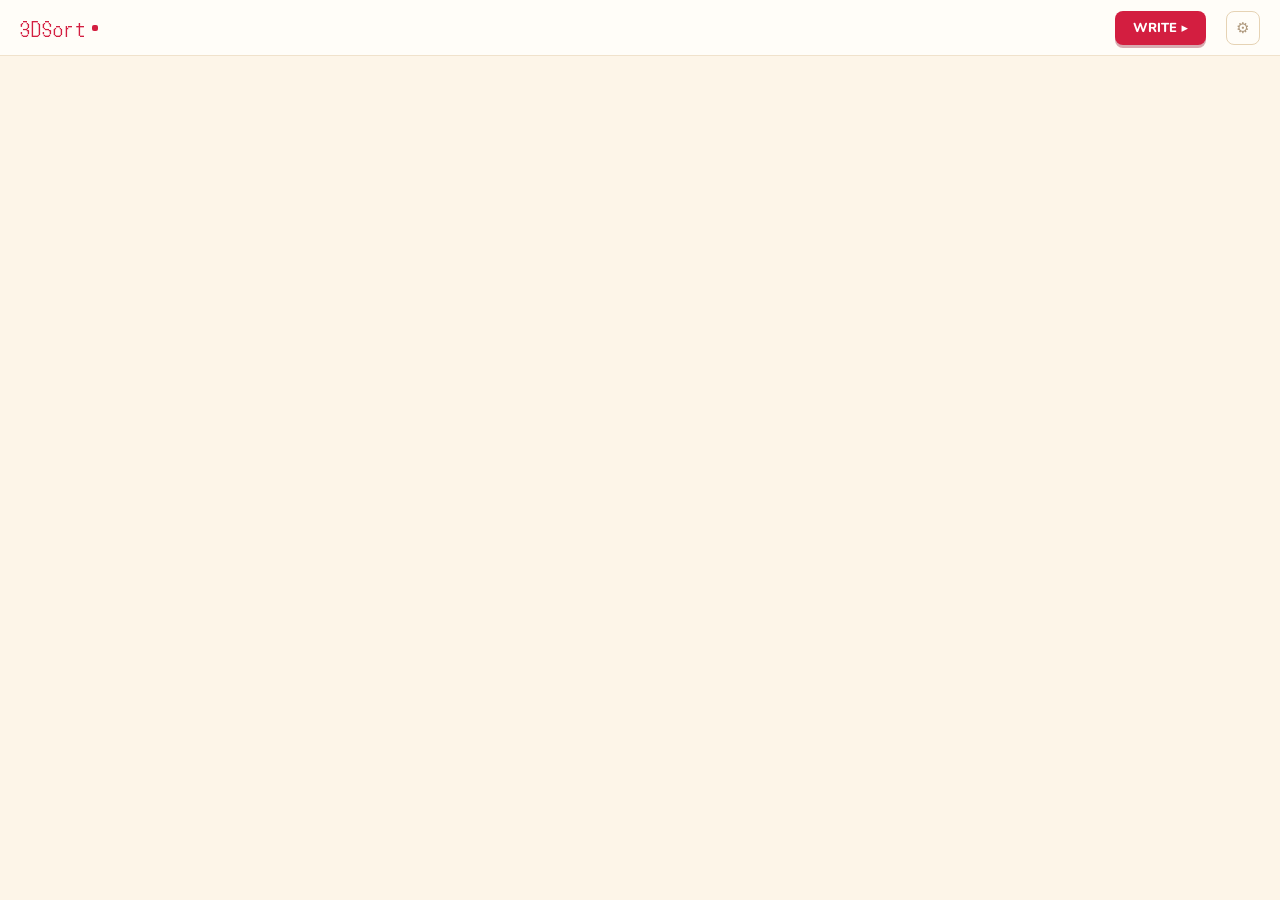
<file: ui/index.html>
<!DOCTYPE html>
<html>
<head>
<meta charset="utf-8">
<meta name="viewport" content="width=device-width, initial-scale=1">
<title>3DSort</title>
<link rel="icon" href="3dsort.ico">
<style>
/* Fonts are vendored (latin subset): the app renders identically offline.
   Nunito ships as a variable font, so one file covers weights 200 to 1000. */
@font-face{font-family:'Nunito';font-style:normal;font-weight:200 1000;font-display:swap;src:url('fonts/nunito-var.woff2') format('woff2')}
@font-face{font-family:'DotGothic16';font-style:normal;font-weight:400;font-display:swap;src:url('fonts/dotgothic16-400.woff2') format('woff2')}
:root{--bg:#fdf5e8;--card:#fffdf8;--line:#f0e2cc;--line2:#e6d3b4;--ink:#4a3f35;--mut:#b09a7e;--mut2:#8a7a66;--red:#d31e40;--red2:#a81532;--green:#7ac70c}
*{box-sizing:border-box}
body{margin:0;background:var(--bg);font-family:'Nunito',system-ui,sans-serif;color:var(--ink);height:100vh;display:flex;flex-direction:column;overflow:hidden}
.dot{font-family:'DotGothic16'}
.topbar{display:flex;align-items:center;gap:20px;height:56px;padding:0 20px;background:var(--card);border-bottom:1px solid var(--line);flex:none}
.tab{padding:7px 16px;border-radius:8px;font-size:12.5px;font-weight:800;letter-spacing:1px;color:var(--mut);cursor:pointer}
.tab:hover{opacity:.85}.tab.on{background:var(--red);color:#fff}
.btn-write{background:var(--red);color:#fff;font-weight:800;font-size:13px;padding:8px 18px;border-radius:8px;box-shadow:0 3px 0 rgba(143,15,40,.35);cursor:pointer}
.btn-write:hover{background:#b5152f}
.gear{width:34px;height:34px;border-radius:8px;border:1px solid var(--line2);display:grid;place-items:center;font-size:15px;cursor:pointer;color:var(--mut)}
.gear:hover{border-color:var(--red)}.gear.on{background:var(--red);color:#fff}
.screen{display:flex;flex:1;min-height:0}
.preview-col{width:392px;flex:none;border-right:1px solid var(--line);display:flex;flex-direction:column;align-items:center;padding:22px 28px;background:radial-gradient(ellipse at 50% 0%,#faecd4 0%,#fdf5e8 70%);overflow-y:auto;overflow-x:hidden;position:relative}
.console-top{width:336px;border-radius:14px 14px 4px 4px;background:var(--red);border:1px solid var(--red2);padding:14px 24px 10px;box-shadow:0 10px 30px rgba(74,63,53,.25)}
.console-hinge{width:220px;height:22px;background:var(--red);border-left:1px solid var(--red2);border-right:1px solid var(--red2)}
.console-bot{width:288px;border-radius:4px 4px 14px 14px;background:var(--red);border:1px solid var(--red2);padding:12px 24px 16px;box-shadow:0 10px 30px rgba(74,63,53,.25)}
.pv-cell{border-radius:3px;overflow:hidden;position:relative}
.pv-cell::after{content:"";position:absolute;inset:0;border-radius:inherit;box-shadow:inset 0 -3px 5px rgba(0,0,0,.15);pointer-events:none}
.pv-cell img{width:100%;height:100%;object-fit:cover;display:block;image-rendering:pixelated}
.pager{position:absolute;top:44%;width:38px;height:64px;border-radius:12px;display:grid;place-items:center;font-size:26px;font-weight:900;color:var(--mut);background:rgba(255,253,248,.85);border:1px solid var(--line2);cursor:pointer;user-select:none}
.pager:hover{color:var(--red);border-color:var(--red)}
.main-col{flex:1;min-width:0;display:flex;flex-direction:column}
.grid-head{display:flex;align-items:center;gap:12px;padding:16px 22px 8px}
.grid{flex:1;display:grid;grid-template-columns:repeat(6,1fr);gap:14px 10px;align-content:start;padding:12px 22px;overflow:auto}
.item{display:flex;flex-direction:column;align-items:center;gap:7px;padding:10px 4px;border-radius:12px;cursor:grab}
.item:hover{background:#faecd4}
.item.sel{background:#fde8ec;outline:2px solid var(--red)}
.dragover{outline:2px dashed var(--red)}
.item{transition:transform .12s,opacity .12s}
.item.dragging{opacity:.35;transform:scale(.92)}
.item.drop-into{outline:3px solid #3b4cca;outline-offset:2px;transform:scale(1.06)}
.item.swap-with{outline:3px solid var(--red);outline-offset:2px;transform:scale(1.06);background:#fde8ec}
.page-sep{grid-column:1/-1;display:flex;align-items:center;gap:10px;font-size:9px;letter-spacing:2px;color:var(--mut);margin:2px 0;user-select:none}
.page-sep::before,.page-sep::after{content:"";flex:1;height:1px;background:var(--line2)}
.icon{border-radius:13px;overflow:hidden;position:relative;display:grid;place-items:center;color:#fff;font-weight:900}
.icon::after{content:"";position:absolute;inset:0;border-radius:inherit;box-shadow:inset 0 -8px 12px rgba(0,0,0,.25),inset 0 2px 4px rgba(255,255,255,.3);pointer-events:none}
.icon img{width:100%;height:100%;display:block;image-rendering:pixelated;pointer-events:none}
.folder-tile{border-radius:13px;background:var(--card);display:grid;place-items:center;position:relative;box-shadow:0 3px 0 rgba(74,63,53,.12)}
.badge{position:absolute;top:-8px;right:-8px;min-width:20px;height:20px;border-radius:10px;color:#fff;font-size:10.5px;font-weight:800;display:grid;place-items:center;padding:0 5px}
.label{font-size:11px;font-weight:700;color:var(--mut2);text-align:center;max-width:90px;white-space:nowrap;overflow:hidden;text-overflow:ellipsis}
.statusbar{display:flex;align-items:center;gap:16px;padding:10px 22px;border-top:1px solid var(--line);background:var(--card);font-family:'DotGothic16';font-size:11px;color:var(--mut);flex:none}
.chipbtn{cursor:pointer;border:1px solid var(--line2);border-radius:6px;padding:3px 8px}
.chipbtn:hover{color:var(--red)}
.seg{display:flex;align-items:center;background:var(--card);border:1px solid var(--line2);border-radius:8px;padding:3px;font-size:11.5px;font-weight:800}
.seg span{padding:4px 10px;border-radius:6px;cursor:pointer;color:var(--mut)}
.seg span.on{background:var(--red);color:#fff}
.vthumb{padding:5px 6px;border-radius:6px;cursor:pointer}
.vthumb:hover{outline:1.5px solid var(--line2)}
.vthumb.on{background:var(--red)}
.vthumb .vgrid{display:grid;gap:1.5px;width:26px;height:20px}
.vthumb .vgrid div{background:#cbb694;border-radius:1px}
.vthumb.on .vgrid div{background:#fff}
.pvchip{padding:5px 10px;border:1px solid var(--line2);border-radius:6px;background:var(--card)}
.toggle{width:40px;height:22px;flex:none;border-radius:11px;background:var(--line2);display:flex;align-items:center;justify-content:flex-start;padding:2px;cursor:pointer}
.toggle.on{background:var(--green);justify-content:flex-end}
.toggle div{width:18px;height:18px;border-radius:50%;background:#fff}
.toggle.sm{width:36px;height:20px;border-radius:10px}
.toggle.sm div{width:16px;height:16px}
.sortchip{display:flex;align-items:center;gap:6px;background:var(--card);border:1px solid var(--line2);border-radius:8px;padding:6px 12px;font-size:12px;font-weight:700;color:#7a6a58;cursor:pointer;position:relative}
.sortchip:hover{border-color:var(--red)}
.menu{position:absolute;top:36px;right:0;z-index:40;width:190px;background:var(--card);border:2px solid var(--line);border-radius:12px;box-shadow:0 10px 30px rgba(74,63,53,.2);padding:6px;display:flex;flex-direction:column;gap:2px}
.menu div{padding:8px 12px;border-radius:8px;font-size:12.5px;font-weight:700;cursor:pointer}
.menu div:hover{background:#faecd4}
.menu .divider{height:1px;background:var(--line);margin:4px 6px;padding:0;cursor:default}
.menu .rules-link{font-weight:800;color:var(--red)}
.menu .rules-link:hover{background:#fde8ec}
.card{background:var(--card);border:2px solid var(--line);border-radius:12px;padding:12px 16px;box-shadow:0 3px 0 rgba(222,206,186,.5)}
.btn{text-align:center;border:2px solid var(--line2);color:#7a6a58;font-weight:800;font-size:13px;padding:10px;border-radius:10px;background:var(--card);cursor:pointer}
.btn:hover{border-color:var(--red)}
.btn.primary{background:var(--red);color:#fff;border:none;box-shadow:0 3px 0 rgba(143,15,40,.35)}
.btn.primary:hover{background:#b5152f}
.modal-bg{position:fixed;inset:0;background:rgba(74,63,53,.4);display:grid;place-items:center;z-index:50}
.modal{width:420px;background:var(--card);border-radius:16px;padding:24px;box-shadow:0 20px 60px rgba(74,63,53,.4);display:flex;flex-direction:column;gap:12px}
.toast{position:fixed;bottom:24px;left:50%;transform:translateX(-50%);background:var(--ink);color:var(--bg);font-weight:800;font-size:13px;padding:11px 22px;border-radius:999px;box-shadow:0 8px 24px rgba(74,63,53,.35);z-index:60}
.crumb{display:flex;align-items:center;gap:8px;font-size:12.5px;font-weight:700;color:var(--mut)}
.crumb span.link{cursor:pointer}.crumb span.link:hover{color:var(--red)}
.setrow{display:flex;align-items:center;justify-content:space-between;gap:12px}
.hidden{display:none!important}

.rules-page {display:flex; flex:1; min-height:0; overflow:auto; gap:24px; padding:24px;}
.rules-library {width:250px; flex-shrink:0;}
.rules-page button, .rules-page input, .rules-page select {font:inherit; color:var(--ink); border:1px solid var(--line2); border-radius:8px; padding:9px; background:var(--card);}
.rules-page button {cursor:pointer; font-weight:800;}
.rules-page button:disabled {opacity:.5; cursor:default;}
.rules-page button:not(:disabled):hover {filter:brightness(.96);}
.rules-page button:focus-visible {outline:3px solid var(--ink); outline-offset:3px;}
.rules-page #saveSortPreset {background:var(--red); border-color:var(--red); color:#fff;}
.rules-page #newSortPreset, .rules-page #addSortCriterion, .rules-page #duplicateSortPreset {background:#eee8fa; border-color:#c9b9e3; color:#51406e;}
.rules-page #deleteSortPreset, .rules-page [data-rule-remove] {background:#fde8ec; border-color:#e5a8b5; color:#96203c;}
.rules-library button {display:block; width:100%; text-align:left; margin:8px 0;}
.rules-library button.active {border:2px solid var(--red);}
.rules-library small {display:block; color:var(--mut);}
.rules-editor {flex:1; max-width:900px; background:var(--card); border:2px solid var(--line); border-radius:14px; padding:24px;}
.rules-editor label {display:flex; flex-direction:column; gap:8px; font-weight:800;}
.rules-editor p {color:var(--mut); font-size:13px; line-height:1.6;}
.rules-criterion, .rules-actions {display:flex; gap:8px; align-items:center; margin:14px 0; flex-wrap:wrap;}
.rules-criterion strong, .rules-page #addSortCriterion, .rules-page [data-rule-remove] {box-sizing:border-box; width:38px; height:38px; padding:0; display:inline-flex; align-items:center; justify-content:center; flex-shrink:0;}
.rules-criterion strong {background:var(--red); color:white; border-radius:8px;}
#sortPresetError {color:var(--red);}
@media(max-width:850px) {.rules-page {flex-direction:column;} .rules-library {width:auto;}}
</style>
</head>
<body>
<div class="topbar">
  <span class="dot" style="font-size:19px;letter-spacing:1px;color:var(--red);display:inline-flex;align-items:center;gap:6px">3DSort<span style="width:6px;height:6px;background:var(--red);border-radius:2px"></span></span>
  <div style="display:flex;gap:4px" id="tabs"></div>
  <div style="flex:1"></div>
  <div class="dot" id="sdinfo" style="font-size:12px;color:var(--mut)"></div>
  <div class="btn-write" id="writeBtn">WRITE ▸</div>
  <div class="gear" id="gearBtn">⚙</div>
</div>
<div class="screen" id="screen"></div>
<div id="modal"></div>
<div id="toast"></div>
<script>
// Boot guard. ES5 on purpose: it must run where app.js cannot even parse.
// Without the WebView2 runtime pywebview silently falls back to MSHTML (IE11),
// and any error before the first render used to leave this bare topbar on
// screen with nothing saying why (issue #4, CLAUDE.md section 7). Messages go
// INTO #screen, so a render that lands after all simply replaces them.
(function () {
  var screen = document.getElementById("screen");
  function show(id, title, text) {
    screen.innerHTML = "<div id='" + id + "' style='position:fixed;top:0;left:0;right:0;bottom:0;z-index:100;" +
      "background:#fdf5e8;color:#4a3f35;font:15px/1.6 Segoe UI,sans-serif;padding:48px;overflow:auto'>" +
      "<h2 style='color:#d31e40;margin:0 0 14px'></h2><p style='white-space:pre-wrap;margin:0'></p></div>";
    var d = document.getElementById(id);
    d.getElementsByTagName("h2")[0].appendChild(document.createTextNode(title));
    // URLs become target=_blank links: every pywebview backend (MSHTML via
    // NewWindow3) hands those to the default browser instead of this window.
    var p = d.getElementsByTagName("p")[0], parts = text.split(/(https:\/\/\S+)/), i, a;
    for (i = 0; i < parts.length; i++) {
      if (i % 2) {
        a = document.createElement("a");
        a.href = parts[i]; a.target = "_blank"; a.style.color = "#d31e40";
        a.appendChild(document.createTextNode(parts[i])); p.appendChild(a);
      } else p.appendChild(document.createTextNode(parts[i]));
    }
  }
  var ISSUES = "https://github.com/SalustLab/3DSort/issues";
  var REPORT = "\n\nPlease open an issue at " + ISSUES + " with this text. " +
    "Starting 3DSort from a terminal prints more detail.";
  if (document.documentMode) {   // only Internet Explorer defines it
    show("bootError", "3DSort needs the Microsoft Edge WebView2 Runtime",
      "Windows opened 3DSort with the old Internet Explorer engine because the WebView2 Runtime " +
      "was not found, and 3DSort cannot run on it.\n\nInstall the runtime from\n" +
      "https://go.microsoft.com/fwlink/p/?LinkId=2124703\nthen close and reopen 3DSort.\n\n" +
      "WebView2 also needs .NET Framework 4.6.2 or newer, which every updated Windows 10 and 11 has.");
    return;
  }
  function pending() { return !screen.firstChild || document.getElementById("bootWait"); }
  function fail(text) {
    if (pending()) show("bootError", "3DSort could not start", "The app hit an error while starting:\n\n" + text + REPORT);
  }
  window.onerror = function (msg, src, line) { fail(msg + (src ? "\n" + src + ":" + line : "")); };
  window.addEventListener("unhandledrejection", function (e) {
    var r = e.reason; fail(String((r && (r.stack || r.message)) || r));
  });
  setTimeout(function () {
    if (!screen.firstChild) show("bootWait", "Still waiting for 3DSort",
      "The window is open but the app has not answered for 20 seconds. If nothing changes, close 3DSort, " +
      "start it from a terminal and attach what it prints to a GitHub issue:\n" + ISSUES);
  }, 20000);
})();
</script>
<link rel="stylesheet" href="layout.css">
<script src="layout.js"></script>
<script src="search.js"></script>
<script src="app.js"></script>
</body>
</html>
</file>
<file: ui/layout.css>
.spatial-controls { display:flex; flex-wrap:wrap; align-items:center; gap:8px; padding:8px 0; }
.main-col > .spatial-controls { padding:8px 22px; }
.spatial-controls .chipbtn,.badge-panel .chipbtn { background:var(--card); color:var(--ink); font-size:12px; font-weight:800; padding:6px 10px; border-radius:8px; }
.grid .item { min-width:0; }
.grid .label { max-width:100%; }
.grid .icon,.grid .folder-tile,.grid .badge-tile > img { max-width:100%; }
.grid-head { flex-wrap:wrap; }
.grid-head > div:first-child { white-space:nowrap; }
.grid-head > div:nth-child(2) { flex:1; min-width:160px; }
.spatial-controls button,.badge-panel button,.badge-panel input,.badge-panel select,.modal button { font:inherit; }
.spatial-controls .chipbtn,.spatial-controls select,.spatial-controls .seg { height:32px; box-sizing:border-box; }
.spatial-controls select { font:inherit; font-size:12px; font-weight:800; color:var(--ink); max-width:170px; background:var(--card); border:1px solid var(--line2); border-radius:8px; padding:0 8px; }
.spatial-controls button:disabled { opacity:.45; cursor:default; box-shadow:none; }
/* Toolbar accents (owner decision): Badges gold, Decorate folder rose. */
.chip-gold { background:#f6c945 !important; border-color:#d9a92a !important; color:#5a4515 !important; box-shadow:0 2px 0 #c9971a; }
.chip-gold:hover { background:#f0bc2e !important; }
.chip-gold.on { background:#e9b325 !important; box-shadow:inset 0 2px 0 #b8871a; }
.chip-rose { background:#fbe0e6 !important; border-color:#f2b8c5 !important; color:#a81532 !important; box-shadow:0 2px 0 #f2b8c5; }
.chip-rose:hover { background:#f8cfd8 !important; }
/* Compact = tidy (mint, same family as the app's success green); Sort = order (lavender,
   kept away from the folder blue); Pages = a view setting, so it stays neutral sand. */
.chip-mint { background:#e3f5c8 !important; border-color:#b6dc86 !important; color:#3f7a05 !important; box-shadow:0 2px 0 #b6dc86; }
.chip-mint:hover { background:#d5efb0 !important; }
.sortchip.chip-lav { background:#ece7fb; border-color:#c9bdf0; color:#5b46b8; box-shadow:0 2px 0 #c9bdf0; }
.sortchip.chip-lav:hover { background:#e2dbf8; border-color:#b9a9ee; }
.sortchip.chip-lav .menu { color:var(--ink); }
.spatial-controls .seg.slots { margin-left:auto; font-size:12px; background:#faecd4; }
.seg.slots span { padding:4px 9px; }
.seg.slots span.off { opacity:.3; cursor:default; }
.seg.slots span:not(.off):not(.slots-label):hover { color:var(--red); }
.seg.slots .slots-label { color:var(--ink); cursor:default; font-family:'DotGothic16'; font-size:10.5px; letter-spacing:1.5px; padding:4px 6px; }
.empty-cell { position:relative; opacity:.65; cursor:default; }
.empty-cell[data-empty] { cursor:crosshair; }
.empty-cell:hover,.empty-cell:focus { opacity:1; }
.cell-number { font-size:10px; color:var(--mut); }
.badge-tile { position:relative; }
/* The tile/card is the drag source, never the image: WebView2 (Edge) aborts a drag
   silently (dragstart, then nothing) when the native <img> drag wins, which left
   badge tiles stuck in their faded state. Games avoid it through .icon img. */
.badge-tile img,.badge-choice img,.folder-decoration img,.pick-list img { object-fit:contain; image-rendering:pixelated; -webkit-user-drag:none; user-drag:none; pointer-events:none; }
/* Always visible and pushed to the outer corner: an invisible button under the
   grab point returned badges to the collection when the user only wanted to drag. */
.badge-remove { position:absolute; top:-7px; right:-7px; border:0; border-radius:50%; width:18px; height:18px; line-height:16px; font-size:12px; font-weight:800; background:var(--card); color:var(--red); cursor:pointer; box-shadow:0 1px 3px rgba(74,63,53,.3); }
.badge-remove:hover { background:#fde8ec; }
.badge-area,.move-here { outline:2px solid #3b4cca; border-radius:12px; background:#3b4cca12; }
.badge-panel { width:260px; flex:none; padding:16px; border-left:2px solid var(--line); overflow:auto; background:var(--card); font-size:12px; }
.badge-panel-head { display:flex; justify-content:space-between; gap:8px; align-items:center; margin-bottom:14px; }
.badge-panel form { display:flex; gap:4px; }
.badge-panel input { min-width:0; width:100%; border:1px solid var(--line2); border-radius:8px; padding:6px 8px; background:#faecd4; color:var(--ink); }
.badge-panel select { width:100%; margin:8px 0; }
.badge-list { display:grid; grid-template-columns:repeat(2,minmax(0,1fr)); gap:8px; }
.badge-choice { display:flex; flex-direction:column; align-items:center; gap:5px; padding:10px 4px; border:2px solid var(--line); border-radius:10px; background:var(--bg); color:var(--ink); cursor:grab; font-weight:700; }
.badge-choice:hover { border-color:var(--line2); background:#faecd4; }
.badge-choice.chosen { border-color:var(--red); background:#fde8ec; }
.badge-choice:disabled { opacity:.5; cursor:default; }
.badge-choice small { font-size:10px; color:var(--mut); font-weight:700; }
.pick-list { display:grid; grid-template-columns:repeat(4,minmax(0,1fr)); gap:8px; max-height:320px; overflow:auto; padding:2px; }
.pick-list .badge-choice { cursor:pointer; }
.pick-none { width:48px; height:48px; border-radius:12px; border:2.5px solid #3b4cca; color:#3b4cca; display:grid; place-items:center; font-size:26px; background:var(--card); }
.folder-pick { display:flex; gap:8px; flex-wrap:wrap; }
.folder-pick .chipbtn { display:flex; align-items:center; gap:6px; background:var(--card); font-size:12px; font-weight:800; padding:5px 10px; border-radius:8px; }
.folder-pick .chipbtn.on { border-color:var(--red); background:#fde8ec; color:var(--red); }
.folder-art-drop { transition:transform .12s; }
.folder-art-drop.dragover { outline:3px dashed var(--red); outline-offset:4px; transform:scale(1.05); }
.modal h2 { margin:0; font-size:16px; font-weight:900; }
.modal .hint { font-size:12.5px; color:var(--mut); font-weight:700; line-height:1.5; }
.modal-error { color:var(--red); font-size:12px; font-weight:700; min-height:1em; }
.layout-error { width:100%; padding:10px; background:#fde8ec; color:#96223a; border-radius:8px; font-size:12px; line-height:1.5; }
/* Folder icon badge: fill the tile's inner box (border included) instead of a fixed
   pixel size, so it never pokes out of the rounded border at small tile sizes. */
.folder-decoration { position:absolute; inset:5px; display:grid; place-items:center; }
.folder-decoration img { width:100% !important; height:100% !important; max-width:100%; max-height:100%; object-fit:contain; }
/* Long badge names (GYTB files have no spaces) wrap anywhere, two lines at most. */
.badge-choice span:not(.pick-none) { display:-webkit-box; -webkit-line-clamp:2; -webkit-box-orient:vertical; overflow:hidden; max-width:100%; text-align:center; font-size:12px; line-height:1.2; overflow-wrap:anywhere; word-break:break-word; }
@media (max-width:1100px) { .badge-panel { width:210px; } .badge-panel .badge-list { gap:4px; } }
#badgeReturn { margin-top:18px; }
/* Multi-selection is visible on every title, including movable NAND apps. */
.selection-status { padding: 5px 8px 9px; font-size: 12px; color: var(--mut); }
#grid .item { user-select: none; position: relative; }
#grid .item.sel { outline: 3px solid var(--red); outline-offset: -3px; background: #fde8ec; border-radius: 12px; }
#grid .item.sel::after { content: '✓'; position: absolute; top: 3px; right: 5px; color: var(--red); font-weight: 900; }
.conflict-cell { border: 2px solid var(--red); background: #fde8ec; font-size: 11px; gap: 3px; padding: 8px; cursor: default; }
/* Game search: box in the grid header, results drop down beneath it. */
.game-search { position:relative; }
.game-search input { font:inherit; font-size:12.5px; font-weight:700; color:var(--ink); width:200px; height:32px; box-sizing:border-box; background:var(--card); border:1px solid var(--line2); border-radius:8px; padding:0 10px; outline:none; }
.game-search input:focus { border-color:var(--red); }
.search-results { position:absolute; top:38px; right:0; z-index:45; width:340px; max-height:360px; overflow-y:auto; background:var(--card); border:2px solid var(--line); border-radius:12px; box-shadow:0 10px 30px rgba(74,63,53,.2); padding:6px; }
.search-result { display:flex; align-items:center; gap:10px; padding:6px 8px; border-radius:8px; cursor:pointer; }
.search-result.active,.search-result:hover { background:#faecd4; }
.search-icon { width:28px; height:28px; flex:none; border-radius:6px; image-rendering:pixelated; display:grid; place-items:center; }
.search-folder { background:var(--card); border:2px solid #3b4cca; color:#3b4cca; font-size:15px; box-sizing:border-box; }
.search-name { flex:1; min-width:0; font-size:12.5px; font-weight:800; white-space:nowrap; overflow:hidden; text-overflow:ellipsis; }
.search-place { flex:none; font-size:11px; font-weight:700; color:var(--mut); }
.search-more { padding:8px; font-size:12px; color:var(--mut); text-align:center; }
.grid.searching .item:not(.search-hit):not(.empty-cell) { opacity:.3; }
.grid.searching .item.search-hit { background:#fde8ec; }
.grid .item.search-found { animation:search-found .45s ease-in-out 3; }
@keyframes search-found { 50% { transform:scale(1.12); box-shadow:0 0 0 3px var(--red); } }
</file>
